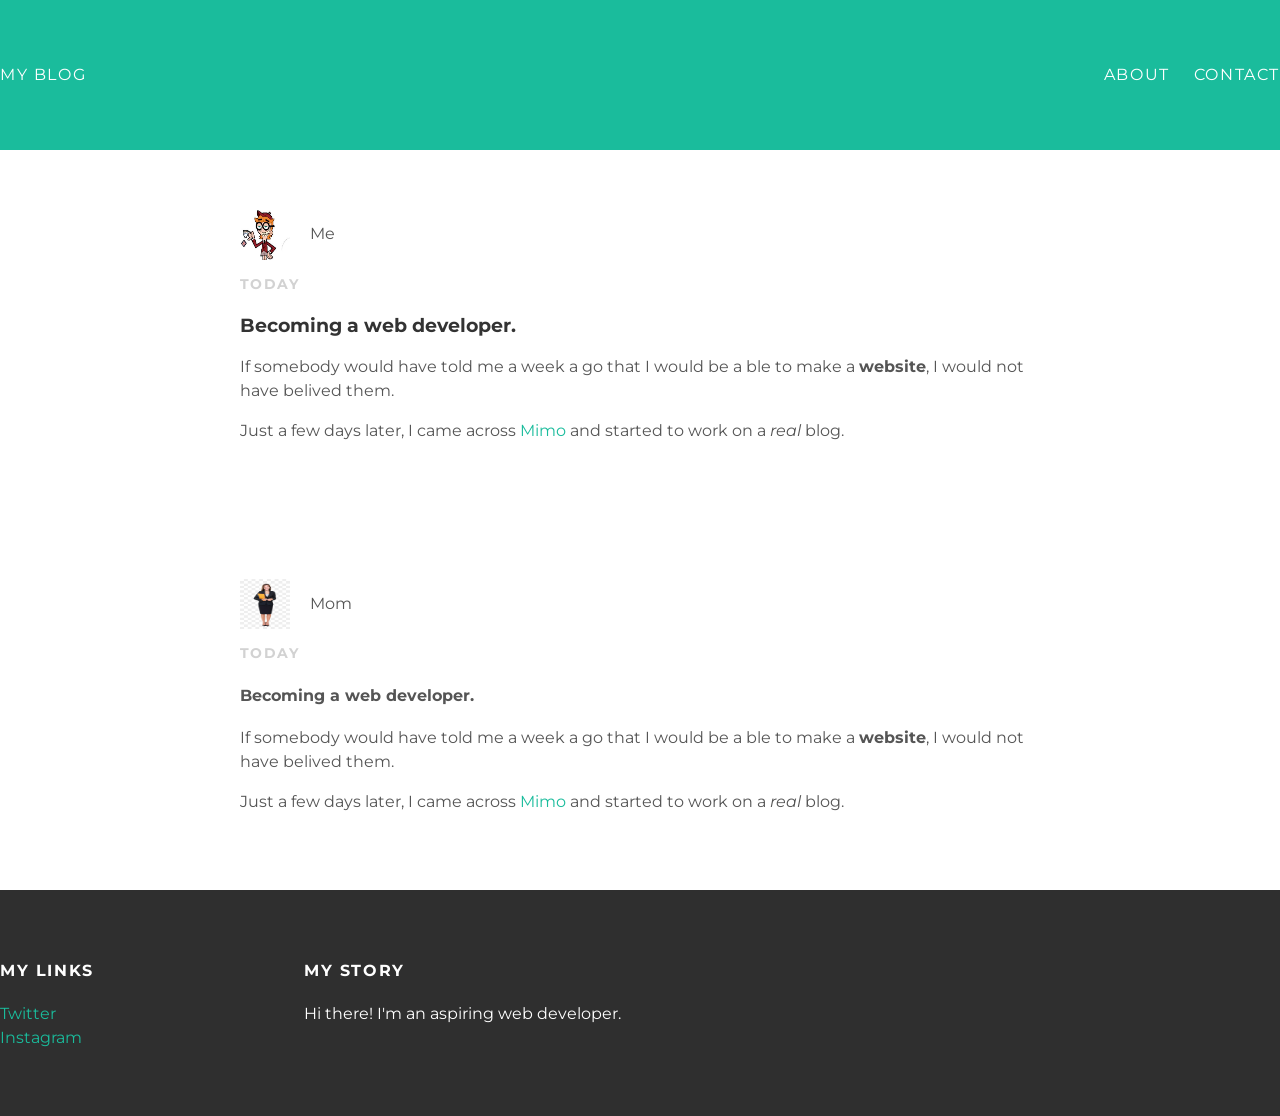
<file: index.html>
<!DOCTYPE html>
<html>
  <head>
    <title>My Blog</title>
    <link rel="stylesheet" type="text/css" href="styles.css">
  </head>
  <body>
    <div id="header">
      <div class="container">
        <a id="header-title" href="index.html">My Blog</a>
        <ul id="header-nav">
          <li><a href="about.html">About</a></li>
          <li><a href="mailto:me@me.com">Contact</a></li>
        </ul>
          </div>
          </div>
          <div id="content">
            <div class="post-container">
              <div class="post">
                <div class="post-author">
      <img src="Me.png">
      <span>Me</span>
                </div>
                <p class="post-date">Today</p>
                <h3 class="post-title">Becoming a web developer.</h3>
                <div class="post-content">
                  <p>If somebody would have told me a
                    week a go that I would be a ble to make a
                    <strong>website</strong>, I would not have belived
                    them.</p>
                  <p>Just a few days later, I came
                     across <a href="https://getmimo.com">Mimo</a> and started to work on a
                      <em>real</em> blog.</p>
                </div>
              </div>
            </div>
          </div>
    <div id="content">
      <div class="container">
        <div class="post">
          <div class="post-author">
<img src="Mom.png">
<span>Mom</span>
          </div>
          <p class="post-date">Today</p>
          <h4 class="post-title">Becoming a web developer.</h4>
          <div class="post-content">
            <p>If somebody would have told me a
              week a go that I would be a ble to make a
              <strong>website</strong>, I would not have belived
              them.</p>
            <p>Just a few days later, I came
               across <a href="https://getmimo.com">Mimo</a> and started to work on a
                <em>real</em> blog.</p>
          </div>
        </div>
      </div>
    </div>
      <div id="footer">
        <div class="container">
          <div class="column">
            <h4>My Links</h4>
            <p>
            <a href="https://twitter.com/byboris07">Twitter</a><br>
            <a href="https://www.instagram.com/byboris07">Instagram</a>
          </p>
          </div>
          <div class="column">
            <h4>My Story</h4>
            <p>Hi there! I'm an aspiring web developer.</p>
            </div>
          </div>
        </div>

</div>

</div>
</body>





</html>
</file>
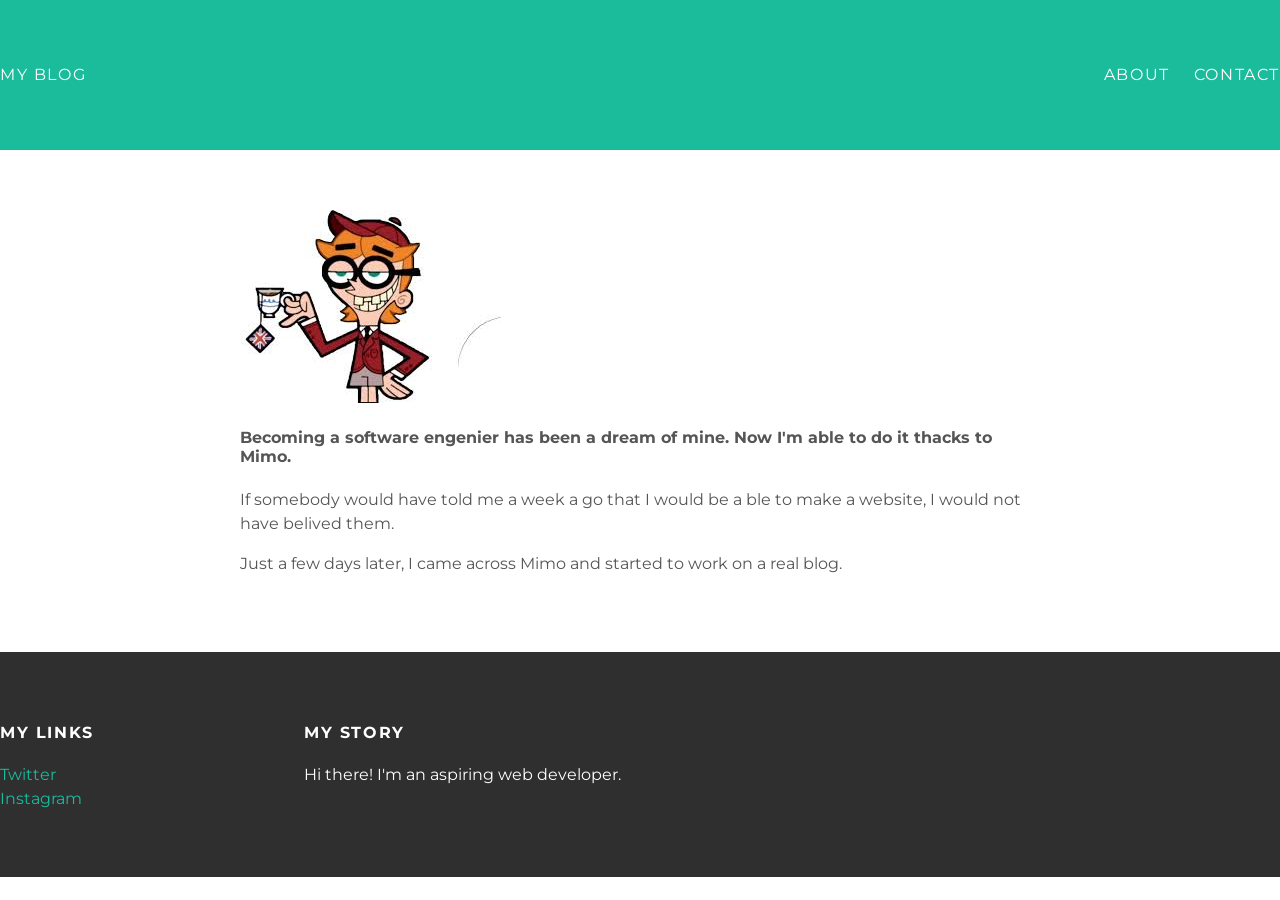
<file: about.html>
<!DOCTYPE html>
<html>
  <head>
    <title>My Blog</title>
    <link rel="stylesheet" type="text/css" href="styles.css">
  </head>
  <body>
    <div id="header">
      <div class="container">
        <a id="header-title" href="index.html">My Blog</a>
        <ul id="header-nav">
          <li><a href="about.html">About</a></li>
          <li><a href="mailto:me@me.com">Contact</a></li>
        </ul>
          </div>
          </div>
    <div id="content">
      <div class="container">
        <div class="about">
          <div class="about-author">
<img src="Me.png">
          </div>
          <h4 class="about-title">Becoming a software engenier has been a dream of mine. Now I'm able to do it thacks to Mimo.</h4>
          <div class="about-content">
            <p>If somebody would have told me a week a go that I would be a ble to make a website, I would not have belived them.</p>
            <p>Just a few days later, I came across Mimo and started to work on a real blog.</p>
          </div>
        </div>
      </div>
    </div>
      <div id="footer">
        <div class="container">
          <div class="column">
            <h4>My Links</h4>
            <p>
            <a href="https://twitter.com/byboris07">Twitter</a><br>
            <a href="https://www.instagram.com/byboris07">Instagram</a>
          </p>
          </div>
          <div class="column">
            <h4>My Story</h4>
            <p>Hi there! I'm an aspiring web developer.</p>
            </div>
          </div>
        </div>

</div>

</div>
</body>





</html>
</file>
<file: styles.css>
@import url(http://fonts.googleapis.com/css?family=Montserrat:400,700);
body{
  color: #555;
  margin: 0;
  font-family: 'Montserrat', sans-serif;
}
#header {
background-color: #1abc9c;
height: 150px;
line-height: 150px
}
#header a {
  color: white;
  text-decoration: none;
  text-transform: uppercase;
  letter-spacing: 0.1em;
}
#header a:hover {
  color: #222;
}
#header-title {
  display:block;
  float:left;
  font-size: 20px
  font-weight: bold;
}
#header-nav {
  display: block;
  float: right;
  margin-top: 0;
}
#header-nav li {
  display: inline;
  padding-left: 20px
}
.container {
  max-width: 1000px
  margin: 0 auto;
}
#footer {
  background-color: #2f2f2f;
  padding: 50px 0;
}
.column {
  min-width: 300px;
  display: inline-block;
  vertical-align: top;
}
#footer h4 {
  color: white;
  text-transform: uppercase;
  letter-spacing: 0.1em;
}
#footer p {
  color: white;
}
a {
  color: #1abc9c;
  text-decoration: none;
}
a:hover {
  color:#f6a623;
}
.post, .about {
  max-width: 800px;
  margin: 0 auto;
  padding: 60px 0;
}
.post-author img {
  width: 50px;
  height: 50px;
  vertical-align: middle;
}
.post-author span {
  margin-left: 16px;
}
.post-date {
  color: #d2d2d2;
  font-size: 14px;
  font-weight: bold;
  text-transform: uppercase;
  letter-spacing: 0.1em;
}
h1, h2,h3,h3 {
  color: #333;
}
p {
  line-height: 1.5;
.about {
  text-align: center;
.post-author img, .about-author img {
  border-radius: 50%;
}
.post-container:nth-child(even) {
  background-color: #f2f2f2;
}
</file>
